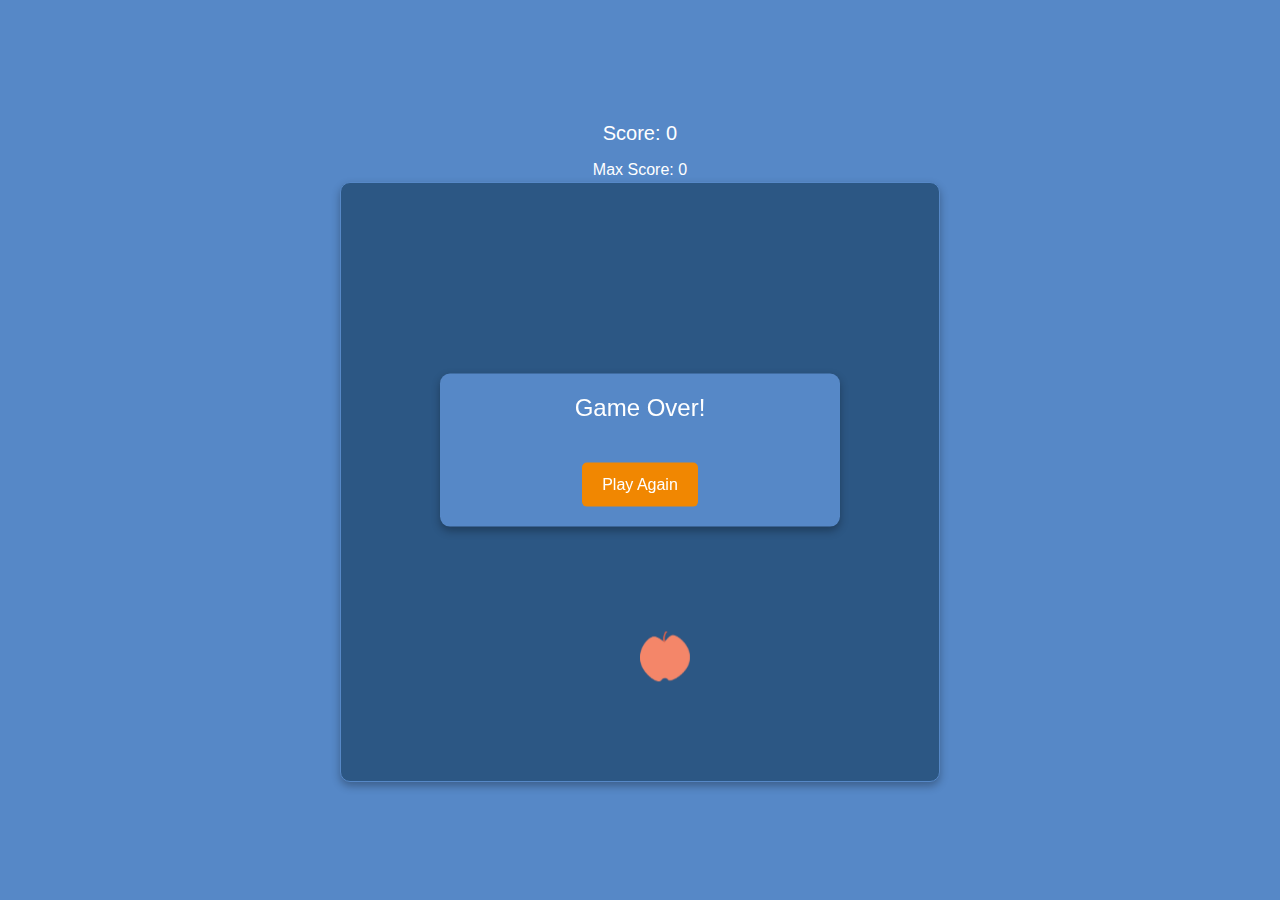
<file: index.html>
<!DOCTYPE html>
<html lang="en">
<head>
    <meta charset="UTF-8">
    <meta name="viewport" content="width=device-width, initial-scale=1.0">
    <title>Snake Game</title>
    <link rel="stylesheet" href="https://stackpath.bootstrapcdn.com/bootstrap/4.5.2/css/bootstrap.min.css">
    <link rel="stylesheet" href="style.css">


</head>
<body>
    <div id="score">Score: 0</div>
    <div id="maxScore">Max Score: 0</div>

    <canvas id="gameCanvas" width="600" height="600"></canvas>
    <div id="countDown" class="countDown"></div>
    <div id="gameOver" class="hidden">
        <h1 class="big-text">Game Over!</h1>
        <button class="btn btn-primary" id="playAgainBtn" onclick="startGame()">Play Again</button>
    </div>

    <script src="game-functionality.js"></script>

    
</body>
</html>
</file>
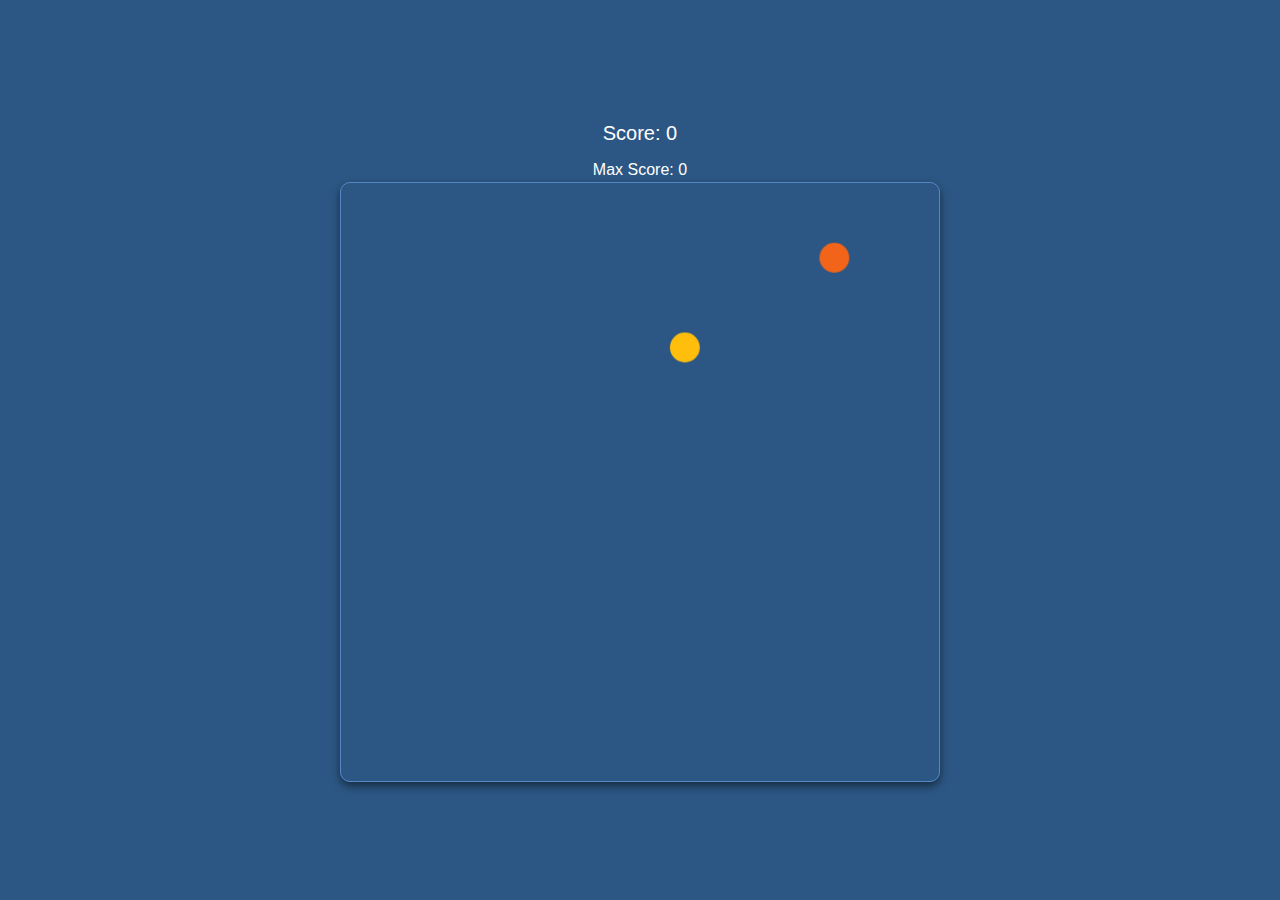
<file: SnakeGameJS/index.html>
<!DOCTYPE html>
<html lang="en">
<head>
    <meta charset="UTF-8">
    <meta name="viewport" content="width=device-width, initial-scale=1.0">
    <title>Snake Game</title>
    <link rel="stylesheet" href="https://stackpath.bootstrapcdn.com/bootstrap/4.5.2/css/bootstrap.min.css">
    <link rel="stylesheet" href="style.css">


</head>
<body>
    <div id="score">Score: 0</div>
    <div id="maxScore">Max Score: 0</div>

    <canvas id="gameCanvas" width="600" height="600"></canvas>
    <div id="gameOver" class="hidden">
        <h1 class="big-text">Game Over!</h1>
        <button class="btn btn-primary" onclick="resetGame()">Play Again</button>
    </div>
    <script src="game-functionality.js"></script>

    
</body>
</html>
</file>
<file: style.css>
body {
    display: flex;
    flex-direction: column;
    justify-content: center;
    align-items: center;
    height: 100vh;
    margin: 0;
    background-color: #5688C7;
    color: white;
    font-family: Arial, sans-serif;
}

canvas {
    border: 1px solid #5688C7;
    background-color: #2C5784;
    border-radius: 10px;
    width: 90vw;
    max-width: 600px; 
    height: 90vw; 
    max-height: 600px;
    box-shadow: 0 4px 8px rgba(0, 0, 0, 0.3);
}

#score {
    margin-bottom: 10px;
    font-size: 20px;
}


#gameOver {
    position: fixed;
    top: 50%;
    left: 50%;
    transform: translate(-50%, -50%);
    background:#5688C7;
    padding: 20px;
    border-radius: 10px;
    text-align: center;
    width: 80%;
    max-width: 400px;
    height: auto;
    max-height: 80%;
    z-index: 1000;
    box-shadow: 0 4px 8px rgba(0, 0, 0, 0.3);
}


@keyframes countdownEffect {
    0% {
        transform: scale(1);
        opacity: 1;
    }
    50% {
        transform: scale(1.5);
        opacity: 1;
    }
    100% {
        transform: scale(1);
        opacity: 0;
    }
}


.countDown{
    position: absolute;
    top: 40%;
    left: 45%;
    transform: translate(-45%, -45%);
    font-size: 100px;
    color: white;
    display: none;
    /* z-index: 1000; */
    transform-origin: center;
    align-content: center;
}

.countDown.show {
    display: block;
    animation: countdownEffect 1s;
}


.block {
    display: block; 
}

.hidden {
    display: none; 
}


.btn{
    background-color: #F18701;
    color: white; 
    border: none;
    padding: 10px 20px; 
    border-radius: 5px;
    cursor: pointer;
    font-size: 16px; 
    margin-top: 20px; 
    
}
.btn:hover{
    background-color: #F7B801;
    border-color: #F7B801;
}

.big-text{
    font-size: 24px; 
    margin-bottom: 20px; 
}
</file>
<file: SnakeGameJS/style.css>
body {
    display: flex;
    flex-direction: column;
    justify-content: center;
    align-items: center;
    height: 100vh;
    margin: 0;
    background-color: #2C5784;
    color: white;
    font-family: Arial, sans-serif;
}

canvas {
    border: 1px solid #5688C7;
    border-radius: 10px;
    width: 90vw;
    max-width: 600px; 
    height: 110vw; 
    max-height: 600px;
    box-shadow: 0 4px 8px rgba(0, 0, 0, 0.5);
}

#score {
    margin-bottom: 10px;
    font-size: 20px;
}


#gameOver {
    position: absolute;
    top: 50%;
    left: 50%;
    transform: translate(-50%, -50%);
    background:#5688C7;
    padding: 40px;
    border-radius: 10px;
    text-align: center;
    width: 25%;
    height: 20%;
}


.block {
    display: block; 
}

.hidden {
    display: none; 
}


.btn{
    background-color: #F18701;
    border-bottom: #F18701;
    
}
.btn:hover{
    background-color: #F7B801;
    border-color: #F7B801;
}

.big-text{
    font-size: large;
    margin-bottom: 5%;
}
</file>
